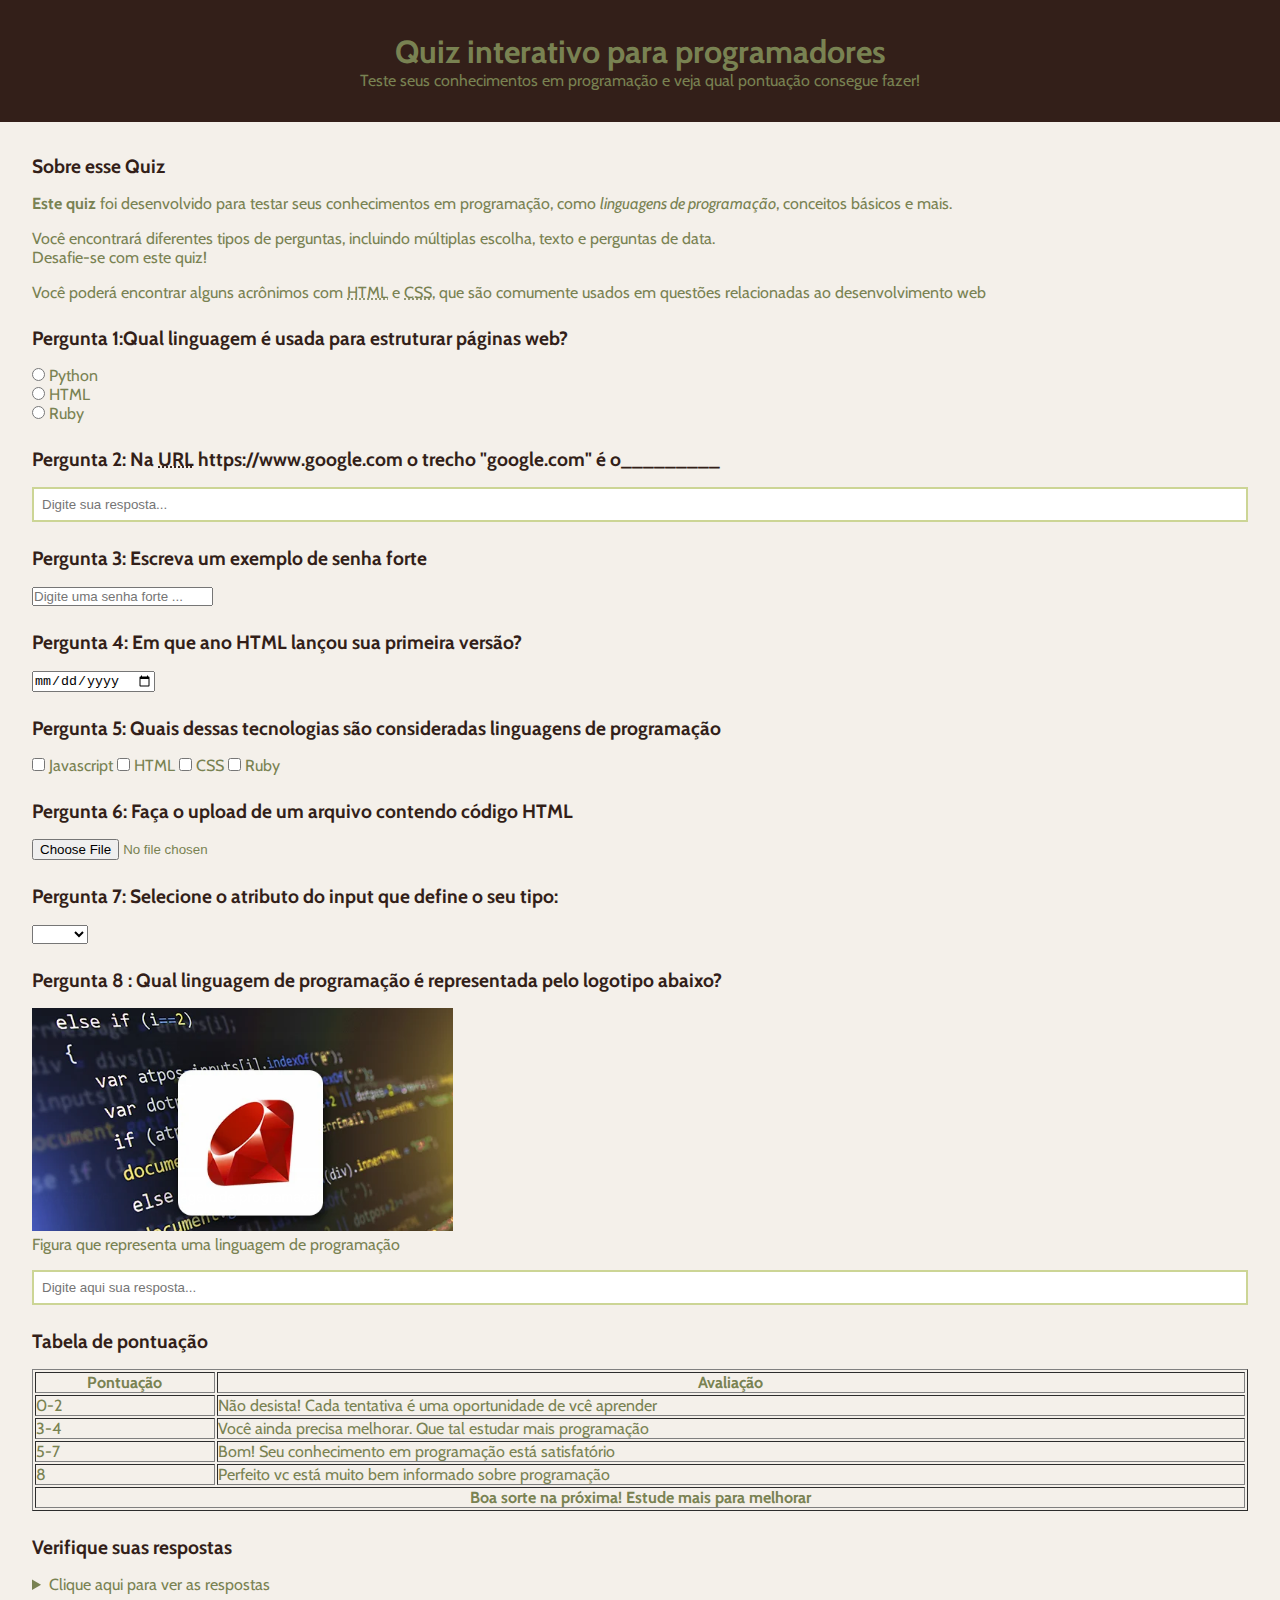
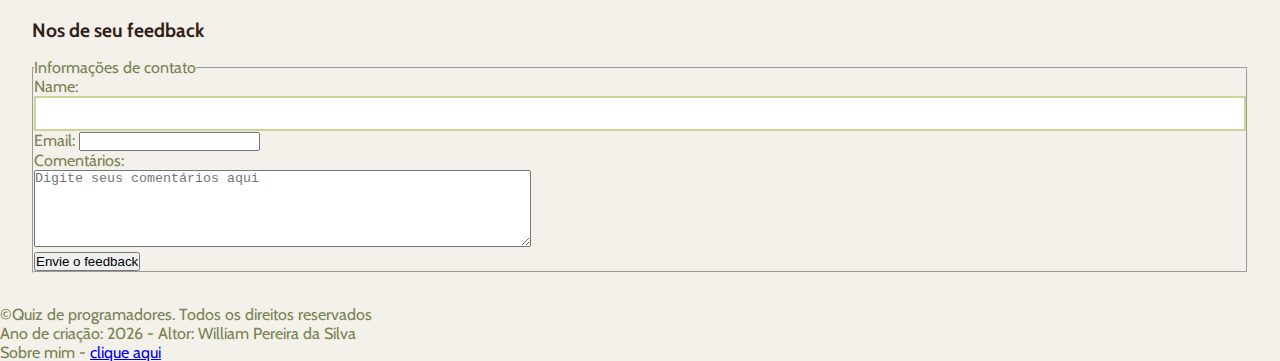
<file: projeto2/index.html>
<!DOCTYPE html>
<html>
	<head><!--Esse head (diferente de header) é onde fica a configuração da pagina. O navegador usa isso para entender a página, não para mostrar dados. Embora carregue os dados que aparecem na aba da pagina. Serve para configurar o documento, não é conteúdo visível direto.-->
	  <title>Quiz para programadores</title>
	  <meta name="description" content="Um Quiz interativo para testar meus conhecimentos">
	  <!--esse trecho abaixo liga o arquivo index.htl com style.css-->
	  <!--necessário para estilizar a pagina html-->
	  <!--o atributo rel(relationship -> relacionamento) contém o valor stylesheet, isso diz a essa configuração, que esse link é com uma folha de estilos. E o href(hipertext reference) mostra qual é esse arquivo-->
	  <!--style.css é o arquivo que esta dentro desse projeto onde é criado toda a estilização do html-->
	  <link rel="stylesheet" href="style.css">
	</head>

	<body><!-- A parte visual da pagina vai ficar aqui dentro do body-->
		<!--Aqui abaixo fica as tres tags principais que apresentam o conteúdo ao usuário-->
		<!--A pagina é dividida em header ->cabeçalho(parte superior), main->conteúdo principal e footer->rodapé-->

	  <header><!--header (diferente de head) carrega os dados que o usuário vê na parte superior como titulo, subtítulo etc-->
	    <h1>Quiz interativo para programadores</h1>
	    <p>Teste seus conhecimentos em programação e veja qual pontuação consegue fazer!</p>
	  </header>

	    <main><!--Carrega o conteúdo principal-->

	      <section><!--cria seções na pagina, está apresenta a introdução do conteúdo--> 
	      	<h2>Sobre esse Quiz</h2> 

			                      <!--strong deixa o que está entre ele em evidência  -->
	      	<p><strong>Este quiz</strong> foi desenvolvido para testar seus conhecimentos em programação, como <em>linguagens de programação</em>, conceitos básicos e mais.</p> <!--em é como se fosse negrito-->

	      	<p>Você encontrará diferentes tipos de perguntas, incluindo múltiplas escolha, texto e perguntas de data. <br>Desafie-se com este quiz!</p> <!--br joga o conteúdo a frente dala para proxima linha-->

                                                    
	      	<p>Você poderá encontrar alguns acrônimos com <abbr title="HTML significa Hypertext Markup Language (Linguagem de Marcação de Hipertexto)">HTML</abbr> e <abbr title="CSS significa Cascading Style Sheets (Folhas de Estilo em Cascata)">CSS</abbr>, que são comumente usados em questões relacionadas ao desenvolvimento web</p>
			<!--abbr->abbreviation-> abreviação, ao passar o mouse na palavra HTML, que é uma palavra abreviada, o usuário vê o que significa esta palavra-->
	      </section> 

		  <!-- Pergunta 1 -> Múltipla escolha com radio onde somente uma é a correta-->
	      <section>
	      	<h2>Pergunta 1:Qual linguagem é usada para estruturar páginas web?</h2>
	      	
	      	<form> <!-- Aqui é onde o User vai entrar com dados. Sempre que vai se colher dados, usa o form-->
				   <!-- Quando o usuário acessa um site ele acessa por uma url, e o form envia os dados de reposta para essa url no qual o user esta-->

				<!--Essa pergunta é de múltipla escolha. para isso, vamos precisar das tags input(entrada) e label(rótulo)-->
				<!--O usuário vai precisar ver na pagina suas opções de escolha, e o botão para tomar sua decisão--> 
				<!--o input é o botão de decisão e, quem vai colher a resposta do user e enviar esses dados para o formulário-->
				<!-- a label é responsável para apresentar de forma visual, as opção de escolha-->
				 <!--O input o usuário não vê, ele só colhe os dados do user e envia para o form e este envia para o servidor-->
				 <!--por isso precisa da label para o user ver sua opções-->

	      	  <input type="radio" value="Python" id="p1a" name="pergunta1">
	      	  <label for="p1a">Python</label><br>

	    	  <input type="radio" value="HTML" id="p1b" name="pergunta1">
	    	  <label for="p1b">HTML</label><br>

	    	  <input type="radio" value="Ruby" id="p1c" name="pergunta1">
	    	  <label for="p1c">Ruby</label><br>

			  <!--Aqui a lógica que sera construída é:-->
	    	    	<!--input (entrada) é para colher a entrada do suário na tela,-->
	    			<!--esse input tem vários um atributos, dentre eles tem un chamado type com valor -> radio-->
	    			<!--radio vem de Radio button (botão de opção -> uma bolinha) é um componente de interface gráfica que permite ao usuário selecionar apenas uma única opção de um conjunto de escolhas.-->
					<!--Neste momento se olhar na pagina pelo local Hot 5500, podemos ver essa bolinha. Quando clicada muda de cor, indicando que essa opção foi escolhida-->
					<!--Como a lógica aqui é múltipla escolha, temos outros atributos e o label, para que a lógica de certo-->

					<!-- atributo value do input carrega os valores das opções. Isso é importante para o servidor, saber o que o user esta escolhendo, já que ele não sabe o que é label. O servidor só sabe o que é input-->
					<!--O atributo id, é o identificador da opção. Ela cria relacionamento entre a labele o javascript-->
					<!--name é o atributo que faz com que, na pergunta de múltipla escolha, onde somente uma é possível escolher, somente essa escolhida seja tingida de outra cor, afirmando que a escolha é essa de fato, assim não podendo escolher mais de uma. Quando escolhida uma a cor acende nessa. Se for escolher outra, a cor sai da primeira escolhida, e vai para esta nova, assim ficar somente uma e não em duas opções ticadas-->

					<!--Na label o atributo for(para) recebe o id, indicando de quem é essa label-->
					<!--no meio da label temos a descrição que o usuário vai ver na tela dele-->
	      	</form>
	      </section>

          <!--pergunta 2-> com input formato campo de texto(um retângulo)-->
		  <section>
			<h2>Pergunta 2: Na <abbr title="Uniform Resource Locator">URL</abbr> https://www.google.com o trecho "google.com" é o_________</h2>

			<form>
			<input type="text" id="p2" name="pergunta2" placeholder="Digite sua resposta...">
			<!--A logica aqui é outra, quem vai colher o input do usuário é o type=text-->
			<!--o text gera uma retângulo para escrever o texto do usuário-->
			<!--por conta desse text que gera o retângulo, não precisamos ter o label, o usuário vai digitar dentro do retângulo-->
			<!--placeholder significa espaço reservado, ou seja, dentro do retângulo, onde vai ser escrito o texto do usuário, tera essa mensagem: Digite sua resposta, indicando onde o usuário deve escrever sua resposta -->
			</form>
		  </section>

		  <!--pergunta 3 - input de Senha-->
		  <section>
			<h2>Pergunta 3: Escreva um exemplo de senha forte</h2>

			<form>
				<input type="password" id="p3" name="pergunta3" placeholder="Digite uma senha forte ...">

				<!--password é o type para colher senha do usuário-->
			</form>
		  </section>

		  <!--pergunta 4 input da data-->
		  <section>
			<h2>Pergunta 4: Em que ano HTML lançou sua primeira versão?</h2>
			<form>
				<input type="date" name="pergunta4" id="p4">
				<!--o type date colhe entrada de data-->
				<!--na pagina aparece um campo com calendário, que permite a escolha do dia mês e ano-->
			</form>
		  </section>

		  <!--pergunta 5 input de seleção múltipla escolha checkbox onde mais de uma pode ser a correta -->
		  <section>
			<h2>Pergunta 5: Quais dessas tecnologias são consideradas linguagens de programação</h2>

			<form>
				<input type="checkbox" id="p5a" name="pergunta5" value="Javascript">
				<label for="p5a">Javascript</label>

				<input type="checkbox" id="p5b" name="pergunta5" value="HTML">
				<label for="p5b">HTML</label>

				<input type="checkbox" id="p5c" name="pergunta5" value="CSS">
				<label for="p5c">CSS</label>

				<input type="checkbox" id="p5d" name="pergunta5" value="Ruby">
				<label for="p5d">Ruby</label>

				<!--Enquanto o type radio só deixa escolher uma opção, este o checkbox permite mais de uma opção-->
			</form>
		  </section>

		  <!--Pergunta 6 upload de arquivo com file-->
		  <section>
			<h2>Pergunta 6: Faça o upload de um arquivo contendo código HTML </h2>

			<form>
				<input type="file" id="p6" name="pergunta6">


              <!--Como o type file o usuário vê na sua tela um campo que, quando clica nele, abre o diretório de arquivo da maquina, para escolher um tipo. Após selecionado aparace o tipo de arquivo na frente do campo-->
			</form>
		  </section>

		  <!--Pergunta 7 menu suspenso (dropdown)-->
          <section>
			<h2>Pergunta 7: Selecione o atributo do input que define o seu tipo:</h2>

			<form>
				<select name="pergunta7" id="p7">
					<option value=""></option>
					<option value="id">id</option>
					<option value="name">name</option>
					<option value="type">type</option>
				</select>

				<!--para este tipo de pergunto, ao invés do input usamos o select, de seleção mesmo-->
				<!--dentro dele colocamos a tag option com seus valores-->
				<!--o usuário vai ver na sua tela uma caixa de opções com os valores que colocamos nos option-->
			</form>
		  </section>

		  <!--Pergunta 8 adicionando imagens-->
		  <section>
			<h2>Pergunta 8 : Qual linguagem de programação é representada pelo logotipo abaixo?</h2>

			<figure>
			  <img src="./assets/imagemruby.png" alt="Logotipo de uma linguagem de programação"><br>
			  <figcaption>Figura que representa uma linguagem de programação</figcaption>
			</figure>
			<!--A tag figure é onde se cria o ambiente para figuras e escrever coisas relativas essa figura com outras tag-->
			<!--a tag img e seus atributos é quem tem o papel de mostrar a imagem na tela.-->
			<!--O atributo src(source) recebe o endereço que a figura esta para renderizar na tela do usuário-->
			<!--alt é muito importante para descrever a figura para usuários com deficiência visual.Sem o alt o leitor visual não diz o que é a imagem, passando informações que não ajudam o usuário -->
			<!--a tag figcaption serve para descrever a figura para o usuário sem deficiência visual. O alt descreve a figura para audio visual, mas não mostra na tela. Por isso a tag figcaption, para apresentar na tela a descrição da imagem-->
			<form>
			  <input type="text" id="p8" name="pergunta8" placeholder="Digite aqui sua resposta...">
			</form>

		  </section>

		  <!--tabela de pontuação - trabalhando com tabela-->
		  <section>
			<h2>Tabela de pontuação</h2>

			<!--Para trabalhar com tabelas usa-se a tag <table></table> e dentro desta tudo que relativo a tabela -->
			<table border="1">
				<!--dentro da tag table, segue o mesmo conceito construído no inicio do HTML, ou seja, header, body e footer. Porque a tabela também tem isso cabeçalho, corpo e rodapé-->
				<!--esse atributo dentro de table, border, serve para criar as bordas das células. Quanto maior sua numeração maior sua borda, ela atinge toda a tabela, ou seja, thead, tbody e tfoot -->

			  <thead>
				<!--Diferente do head, este thead serve para identificar o cabeçalho(header) da tabela — é conteúdo, não configuração, explica os dados da tabela-->

				<tr>
				  <th>Pontuação</th>
				  <th>Avaliação</th>
				</tr>
                 <!-- esta tag tr (table row->linha da tabela) cria as linhas da tabela. Tudo que está dentro dela, vai se estendendo para direita. Toda ves que precisa criar uma linha, use-se ela, e dentro com outras tag, cria a células-->
				  <!--a tag th é: table header->cabeçalho da tabela, ela funciona igual o h1, como um titulo para as células. Deixa a escrita mais forte em negrito e centraliza no meio da célula informação....eu defino como o titulo das colunas, porque, escrita aqui dentro de thead, vai funcionar como isso: titulo da coluna-->

			  </thead>
			  <tbody>
			  <!--aqui fica o conteúdo central da tabela, ou seja, os dados-->
			    <tr>
			      <td>0-2</td>
			      <td>Não desista! Cada tentativa é uma oportunidade de vcê aprender</td>
  
			    	<!-- esta tag td significa-> table data (dado da tabela), cria a célula com dados-->
			    </tr>  
			    <tr>
			      <td>3-4</td>
			      <td>Você ainda precisa melhorar. Que tal estudar mais programação</td>
			    </tr>
  
			    <tr>
			      <td>5-7</td>
			      <td>Bom! Seu conhecimento em programação está satisfatório</td>
			    </tr>
  
			    <tr>
			      <td>8</td>
			      <td>Perfeito vc está muito bem informado sobre programação</td>
			    </tr>  
			  </tbody>

			  <tfoot>
			  <!--aqui é onde fica as informações do rodapé da tabela-->
			    <tr>
					<th colspan="2">Boa sorte na próxima! Estude mais para melhorar</th>
					<!--este atributo colspan = column span (quantas colunas a célula ocupa)-->
					<!--Como estamos no rodapé da tabela, e a tabela tem 2 células, se não colocar este atributo, a mensagem fica somente na primeira células e, a outra ou outras, ficam vazias esperando dados-->
				</tr>

			  </tfoot>

			</table>
		  </section>

		  <!--Lista de resposta. Trabalhando com lista-->
		  <section>
			<h2>Verifique suas respostas</h2>

           	<details>
				<!--esta tag details foi adicionada depois do treco abaixo ol ou ul, ela serve para ocultar conteúdo-->
				<!--percebi que: quando o usuário desse respondendo as perguntas, este trecho mostrava as respostas.-->
				<!--assim ao adicionar a tag details, foi escondida a lista com as respostas. Ela cria um botão que quando clicado nele, abre a lista mostrando as respostas. -->
				<!--colocando po-->
				<summary>Clique aqui para ver as respostas</summary>
				  <!-- essa tag summary foi adicionada logo após a tag details-->
				  <!--porque na tela do usuário ficava aparecendo a palavra Detalhe e, isso é padrão quando adicionada somente a tag details. Com a tag summary, temos na frente do botão que recolhe as resposta, a frase que esta dentro de summary-->
				  <!-- summary é título clicável, ao clicar mostra o conteúdo escondido-->
				  <ol><!--<ul>-->
				  	<li>HTML</li> 
				  	<li>Domínio</li>
				  	<li>N@hgt5mk#</li>
				  	<li>1991</li>
				  	<li>Javascript e Ruby</li>
				  	<li>O arquivo tem que ter extensão .html</li>
				  	<li>type</li>
				  	<li>Ruby</li>
				  </ol><!--</ul>-->
		   	</details>
			<!--esta tag ul unordered list-> lista não ordenada, é quem cria a lista-->
			<!--dentro da tag ul usamos a tag li list item-> item da lista, serve para descrever cada item dessa lista-->
			<!--nesta estrutura ul + li, o que vai acontecer é: será apresentado ao usuário os intens da lista(li) com uma marcação(bolinha) na frente de cada item -->
			<!--ul diz que este trecho é uma lista, enquanto li é cada item dessa lista-->
			<!--aqui neste exemplo podemos usar ao invés da tag ul a tag -> ol (ordered list Lista com ordem(1, 2, 3…))quando usa a tag ol, aparece na frente de cada item, números ordenando os itens-->


		  </section>

		  <!--Formulário de feedback-->
		  <section>
		    <!--A proposta aqui é fazer um trecho na pagina, onde o usuário da uma feedback sobre sua experiencia neste quiz, antes do rodapé e depois de todas as resposta-->
		    <!--aqui precisamos criar um campo para que o user digite seu nome-->
		    <!-- outro campo para email-->
		    <!-- e um campo de Comentário com uma estrutura para texto onde cabe bastante palavra, afinal de contas é um feedback.. precisar escrever mais de uma linha fazendo criticas construtivas ou não-->
			<h2>Nos de seu feedback</h2>
			<form>
				<!--aqui a primeira coisa que criei foram as labels e os inputs, e fui vendo como ficava-->
				<!--após isso criei ta tag fieldset(conjunto de campos) para que todas as informação de input e label fiquem reunidos dentro de uma só area-->
				<!--fieldset serve para agrupar campos relacionados dentro de um formulário, O navegador desenha uma borda agrupando-os.-->
				<!--após o fieldset acrescentei a tag legend. A tag <legend> serve para dar um título/descrição a um <fieldset>. Ela explica sobre o que é aquele grupo de campos.-->
			  <fieldset>
				<legend>Informações de contato</legend>
			    <label for="name">Name:</label>
			    <input type="text" id="name" name="name"><br>
			    <!--o id aqui do input, entra na label para associar a label a este input-->
			    <!--aqui a label fica na frente depois o input. lá na pergunta 1 ficou input primeiro depois label-->     
			    <label for="email">Email:</label>
			    <input type="email" id="email" name="email"><br><!--o type aqui é email, ao invés de text. type email é apropriado para colher o email, assim o input verifica se a informação é um email. Porque se for type text o usuário pode escrever sem @ etc.. passando informação errada-->     
			    <label for="comentarios">Comentários:</label><br>
			    <textarea name="comentarios" id="comentarios" rows="5" cols="60" placeholder="Digite seus comentários aqui"></textarea><br>
				
				<!--enviando o feedback com botão(button)-->
				<button onclick="alert('FEEDBACK ENVIADO')">Envie o feedback</button>
				<!--a tag button é html e cria o botão clicável de envio-->
				<!--o atributo onclick(quando clicar) é html, é um evento do navegador e execute algo quando o usuário clicar no botão-->
				<!--o alert(alerta) é uma função JavaScript, e mostra uma caixa de aviso no navegador, com o texto passado entre aspas simples-->

			  </fieldset>


			</form>

		  </section>

	    </main>


		<!--Esta areá final da pagina é reservada para informações-->
		<!--1 Informações de autoria-->
		<!--Direitos autorais como copyright, licença, termos etc-->
		<!--Links institucionais como: Sobre, Contato, Política de privacidade, Termos de uso-->
		<!--Informações de contato: email, redes sociais, endereço (quando faz sentido)-->
		<!--Data / versão-->
		<footer>
			<p>&copy;Quiz de programadores. Todos os direitos reservados</p><!--&copy;cria o simbolo de direito reservado-->
			<p>Ano de criação: 2026 - Altor: William Pereira da Silva</p>
			<!--aqui é uma palavra clicável-->
			<P>Sobre mim - <a href="https://www.linkedin.com/in/william-p-da-silva" target="_blank" rel="noopener noreferrer"> clique aqui</a></P>

			<!-- a tag <a> significa anchor(âncora) ela cria um link no HTML-->
			<!--clique aqui agora por meio da tag a, vira uma frase clicável, assim a âncora permite navegar para outra pagina, site, arquivos etc..-->
			<!--o atributo href -> Hypertext Reference(referência de hipertexto) informar para onde o link aponta, colocando o destino nele, ao clicar na palavra clicável, será levado para este endereço.-->
			<!--o atributo target(alvo) com valor _blank(vazio/nova aba), Controlar onde o link será aberto, ou seja, abre o link em uma nova aba(alvo nova aba). Sem isso quando clica na palavra clicável, o que acontece é, fecha a pagina atual e abre a nova. Com isso abre uma nova( target ->alvo, _blank-> nova aba) -->
			<!--o atributo rel Relationship (relação)indica a relação entre sua página e o link. Para que serve? segurança, SEO e acessibilidade-->
			<!--o valor noopener(sem abertura) impede que a página aberta em outra aba, acesse a minha pagina original e execute scripts maliciosos-->

			<!-- o noreferrer(sem referência).O que faz? não envia informações da minha página original para site externo. Assim o site externo não sabe de onde o usuário veio-->

			<!--Aqui estou passando meu endereço do linkedin, mas poderia criar uma pagina sofisticada sobre mim e passar o endereço aqui-->
		</footer>
	</body>
</html>
</file>
<file: projeto2/style.css>
/* 
   A estilização do html poderia ser feita no próprio arquivo:
   na linha dentro de cada tag exemplo:
   
       <h1 style="color: red">Quiz interativo ....</h1>
   
   ou em head com a tag <style> exemplo
   
    <style>
    h1{ color: rad         aqui indicando que o que se afeta com que entre chaves é o h1
         font-size:70px;
    }
    </style> 

   Melhor que as opções anteriores, é fazer dessa forma aqui: criar um arquivo style.css para fazer isso
   Como o trecho que será estilizado é a partir do body, a primeira parte a ser chamada aqui é ele
*/

/* 
  o html representa uma folha no qual precisamos escrever
  esta folha tem suas margens que é o final da folha para esquerda, direita, baixo e encima.
  quando escrevemos algo na folha cria-se um espaço entre a palavra escrita e a margem.
  quando escrevo na outra linha crio outro espaço entre estas palavras e as margens
  esses espaços é chamado de padding(preenchimento interno)
  além disso cada letra da palavra tem sua altura e largura, ou seja, seu dimensionamento.
  o navegador ao renderizar a pagina coloca um espaço e dimensionamento padrão em: margem, padding e as dimensionamento das letras
  isso é ruim porque perdemos o controle desses espaços e dimensionamento
  A primeiro coisa ao estilizar o html informar o navegador para tirar esse padrão 
  para isso usamos o seletor *{} atingindo todo o html ao mesmo tempo. Sem o qual seria preciso expecionar cada elemento do html para corrigir
*/ 

/*esse @import abaixo, será explicado na estilização de fontes*/
@import url('https://fonts.googleapis.com/css2?family=Cabin:ital,wght@0,400..700;1,400..700&display=swap');
*{
	margin: 0;
	padding: 0;
	box-sizing: border-box;/*aqui estamos dizendo ao navegador que queremos estilizar até o dimensionamento das palavra dentro do botão. Porque em botões, o navegador trás como padrão o valor content-box, que altera o tamanho da palavra dentro do botão mas não o botão. E dessa forma border-box, quando se altera a palavra dentro do botão, ajusta o tamanho do botão para que caiba a palavra dentro dele*/
}

/* body aqui abaixo é o elemento que estou afirmando ao style.css que vou estilizar
   o head é configuração, não vai estilização
   tudo que esta dentro do body o style.css sabe que vai ser estilizado, tirando as definições feita pelo seletor *{}
   se quiser afetar uma parte especifica do body, preciso informar qual é essa tag
*/
body{
	background-color: #f4f0ea;/*background -> fundo, muda a cor do fundo para um branco mais escuro*/
	color: #798252;/*color aqui escrito sozinho, muda somente a cor das letras */

  /*Alterei o fundo da pagina e a cor das letras acima
    agora quero alterar a fonte das letras, ou seja, a forma das letras
    no navegador consigo ver exemplos de fontes: google fonts. Entro no site, pesquisei o modele cabin
    cliquei sobre ela e um botão apareceu para fazer o download e Get embed code(obter código de incorporação)
    escolhe obter, e no quadro que apresenta se é para web, android etc seleciono para web, e não quero o link porque, link é para html, e estamos em css. Então a opção é @import
    o google me da o endereço que o copio a partir de @importe somente, sem a tag style. tag style é html
    colo antes do seletor *{}
	esse @import é um importador e, como regra, todo importador fica no topo da pagina css.
    na pagina onde dei um get(obter) tem um códio css, e copiei a segunda linha do código, essa abaixo.
  */

    font-family: "Cabin", sans-serif;
   /*Cabin é uma familia de fonts, familia cabin tem outras fontes e configurações */
   /*sans-serif -> sem pezinho. serif é outra categoria de fonte. O código quer dizer que:
     se não encontrar Cabin, use Serif sem pezinho, é um plano B
   */

   font-weight: 400;
   /*font-weight -> peso(grossura) da fonte
     300 é fina, 400 é normal e 700 é mais grossa o traço da letra, ou seja, quanto mais grossa, mais pixels
     no endereço @import tem essas configurações
  */
}

/*A ideia agora e estilizar as outras partes do body*/
/*acima é uma configuração padrão que afeta todo body. Porém o body tem header, main e footer*/
/*as estilizações segue sempre essa ordem, primeiro pai e depois filhos*/

header{
       padding: 2rem;
	   /*rem -> root em(em relativo a raiz). Raiz é o elemento html
	     Por padrão o html usa font-size: 16px-> px é pixel
		 então 1rem é 16px e 2rem é 32px
		 nisso o header vai ficar com 32 pixels de espaço interno em todos os lados
		 usar rem tem as vantagens de torna a pagina responsiva(adapta a diferente tamanhos de tela), acessível(torna utilizável por todas as pessoas), escalável(funciona pequeno, funciona grande sem quebrar) e consistente(funciona sempre igual, no padrão não importa o dispositivo)
		 Usar pix não tem essas vantagens quando cresce quebra, usar em outro dispositivo quebra etc.
		 melhorar usar unidades de medidas relativas
	   */

	   background-color: #331f19;/*altera o fundo de header*/
	   text-align: center;/*text align(alinhe o texto)*/
}

/* estilizando o main*/
main{
    padding: 2rem;

	/*usando flexbox - caixa flexível
	  dentro do main temos varias section, 12 no total, e por padrão section quebra linha
	  a proposta agora e ajustar o espaçamento de cada section, de forma padronizada
	  cada section neste momento esta separada umas da outras dentro de main, agrupadas em blocos, mas independentes
	  o main não controla layout, apenas “empilha” blocos, não gerencia espaçamento entre filhos
	  para fazer com que o main assuma o controle primeiro vamos da esse poder a ele	  
    */
	display: flex;
	/*display: flex -> forma de exibição flexível,
	  Flexível significa:que pode mudar, que pode se adaptar, que não é rígido
	  todas a section eram em blocos e o <main> não tinha controle
	  agora com esse trecho de código, em main, é o mesmo que dizer:
	  “Ei, <main>, agora você vai controlar o layout dos seus filhos (section)”
  
	  como padrão esse trecho de código joga todas as section para vertical
	  precisamos alinhas na horizontal e para usamos esse código	
	*/

	flex-direction: column;
	/*aqui muda a direção, das section como colunas, ou seja, uma embaixo da outra, com o porém: o main esta no controle*/

	gap: 1.5rem;
	/* gap é um termo em inglês para espaço, vão entre coisas etc
	   e no gap passa-se o tamanho desse espaço
    */
}
/*o proposito agora é dar espaçamento entre os elementos da section
   o flexbox é aplicado no pai para controlar os filhos
   então para dar espaçamento nos filhos da section vamos criar o mes flexbox em section
*/

section{
	display: flex;
	flex-direction: column;
	gap: 1rem;
}

/*mudar a cor de todos os subtítulos*/
h2{
	color: #331f19;
	font-size: 1.2rem;
}


/*estilizando input
  no exemplo de h2 estilizamos todas eles de uma vez
  no nosso layout temos vários input
  os de múltipla escolha onde somente uma é possível radio,
  onde varias escolhas é possível checkbox, de texto o text, de senha password etc
  mas só quero atingir o input de radio e ou os outros não
 para isso usamos o atributo do input dizendo o que vamos estilizar
*/
input[type="radio"], input[type="checkbox"] {
     
	accent-color: #ccd595;
	/*accent significa destaque, realce, enfase então: accent-color: cor de destaque
	  essa propriedade do css atinge somente os input de elementos de formulário, nativos do navegador
	  do type radio, checkbox, range etc.

	  vou fazer a mesma coisa com checkbox, e para não ter que construir outra lógica abaixo,
	  vou usar essa mesma estrutura separando os type por virgula.
	*/
}

/*alterando os outros inputs text, password, email e date
   lembrando que esses input são os retângulos da pagina
*/

input[type="text"]{

	 width: 100%;/*width é largura*/
	 padding: 0.5rem;
	 border: 2px solid #ccd595;/*muda a borda*/

}
</file>
